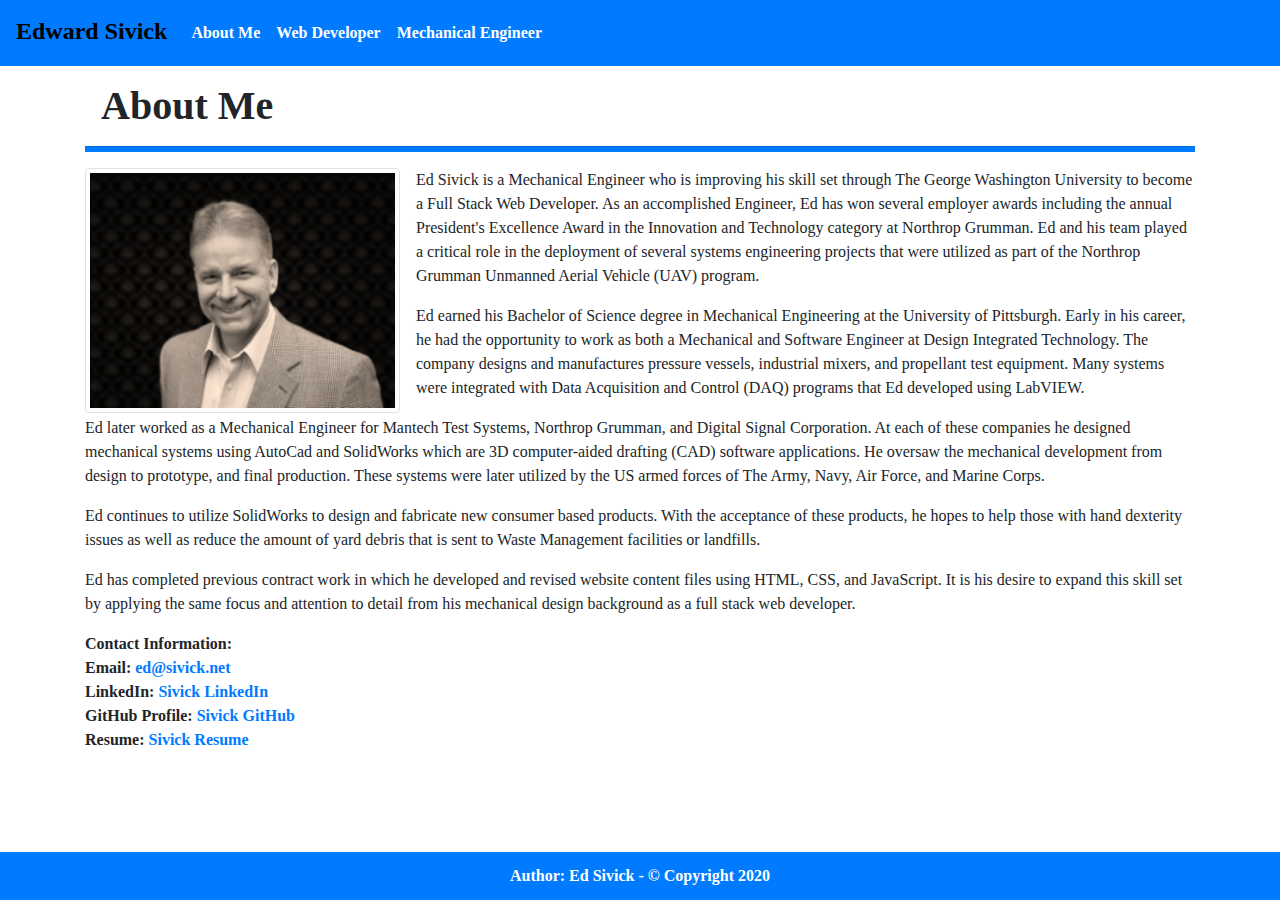
<file: index.html>
<!DOCTYPE html>
<html lang="en-us">

<head>
    <meta charset="UTF-8">
    <meta name="viewport" content="width=device-width, initial-scale=1">
    <!-- Bootstrap CDN -->
    <link rel="stylesheet" href="https://stackpath.bootstrapcdn.com/bootstrap/4.2.1/css/bootstrap.min.css" />
    <!-- scripts from Bootstrap CDN required for hamburger button on navbar to work on small screens -->
    <script src="https://code.jquery.com/jquery-3.3.1.slim.min.js"></script>
    <script src="https://stackpath.bootstrapcdn.com/bootstrap/4.2.1/js/bootstrap.min.js"></script>

    <!-- CSS stylesheet -->
    <link rel="stylesheet" href="assets/style.css">
    <title>Ed Sivick - About Me</title>
</head>

<body>
    <!-- Start Navbar -->
    <nav class="navbar navbar-expand-lg navbar-light bg-primary">
        <span class="navbar-brand mb-1 h1">Edward Sivick</span>
        <button class="navbar-toggler" type="button" data-toggle="collapse" data-target="#navbarSupportedContent"
            aria-controls="navbarSupportedContent" aria-expanded="false" aria-label="Toggle navigation">
            <span class="navbar-toggler-icon"></span>
        </button>
        <div class="collapse navbar-collapse" id="navbarSupportedContent">
            <ul class="nav navbar-nav navbar-right">
                <li class="nav-item">
                    <a class="nav-link" href="index.html">About Me</a>
                </li>
                <li class="nav-item">
                    <a class="nav-link" href="webDev.html">Web Developer</a>
                </li>
                <li class="nav-item">
                    <a class="nav-link" href="mechEng.html">Mechanical Engineer</a>
                </li>
            </ul>
        </div>
    </nav>
    <!-- End Navbar -->
    <main class="container">
        <!-- Grid: Row 1 -->
        <div class="row">
            <!-- Grid: Row 1, Col 1 -->
            <div class="col-md-12">
                <!-- Header -->
                <header class="head_info">
                    <h1>About Me</h1>
                    <hr>
                </header>
                <div class="btm-margin">
                    <!-- Grid: Row 2 -->
                    <div class="row">
                        <!-- Grid: Row 2, Col 1 -->
                        <div class="col-md-12">
                            <img src="assets/images/esivick.png" alt="picture of Ed Sivick"
                                class="img-thumbnail img-right float-left img-ctr">
                            <p class="about">
                                Ed Sivick is a Mechanical Engineer who is improving his skill set through The
                                George Washington University to become a Full Stack Web Developer. As an accomplished
                                Engineer, Ed has won several employer awards including the annual President's Excellence
                                Award in the Innovation and Technology category at Northrop Grumman. Ed and his team
                                played a critical role in the deployment of several systems engineering projects that
                                were utilized as part of the Northrop Grumman Unmanned Aerial Vehicle (UAV) program.
                            </p>
                            <p class="about">
                                Ed earned his Bachelor of Science degree in Mechanical Engineering at the University of
                                Pittsburgh. Early in his career, he had the opportunity to work as both a Mechanical and
                                Software Engineer at Design Integrated Technology. The company designs and manufactures
                                pressure vessels, industrial mixers, and propellant test equipment. Many systems were
                                integrated with Data Acquisition and Control (DAQ) programs that Ed developed using
                                LabVIEW.
                            </p>
                            <p class="about">
                                Ed later worked as a Mechanical Engineer for Mantech Test Systems, Northrop Grumman, and
                                Digital Signal Corporation. At each of these companies he designed mechanical systems
                                using AutoCad and SolidWorks which are 3D computer-aided drafting (CAD) software
                                applications. He oversaw the mechanical development from design to prototype, and final
                                production. These systems were later utilized by the US armed forces of The Army, Navy,
                                Air Force, and Marine Corps.
                            </p>
                            <p class="about">
                                Ed continues to utilize SolidWorks to design and fabricate new consumer based products.
                                With the acceptance of these products, he hopes to help those with hand dexterity issues
                                as well as reduce the amount of yard debris that is sent to Waste Management facilities
                                or landfills.
                            </p>
                            <p class="about">
                                Ed has completed previous contract work in which he developed and revised website
                                content files using HTML, CSS, and JavaScript. It is his desire to expand this skill set
                                by applying the same focus and attention to detail from his mechanical design background
                                as a full stack web developer.
                            </p>
                            <div class="contactInfo about">Contact Information:
                                <p class="about">Email: <a href="mailto:ed@sivick.net">ed@sivick.net</a><br>
                                    LinkedIn: <a href="https://www.linkedin.com/in/ed-sivick-7b570b68/">Sivick
                                        LinkedIn</a><br>
                                    GitHub Profile: <a href="https://github.com/ed-sivick">Sivick GitHub</a><br>
                                    Resume: <a href="assets/esivick_resume_10-05-20.pdf">Sivick Resume</a><br>
                                </p>
                            </div>
                        </div>
                    </div>
                </div>
            </div>
        </div>
    </main>

    <!-- sticky footer -->
    <footer class="footer">
        <p>
            Author: Ed Sivick - &copy; Copyright 2020
        </p>
    </footer>
</body>

</html>
</file>
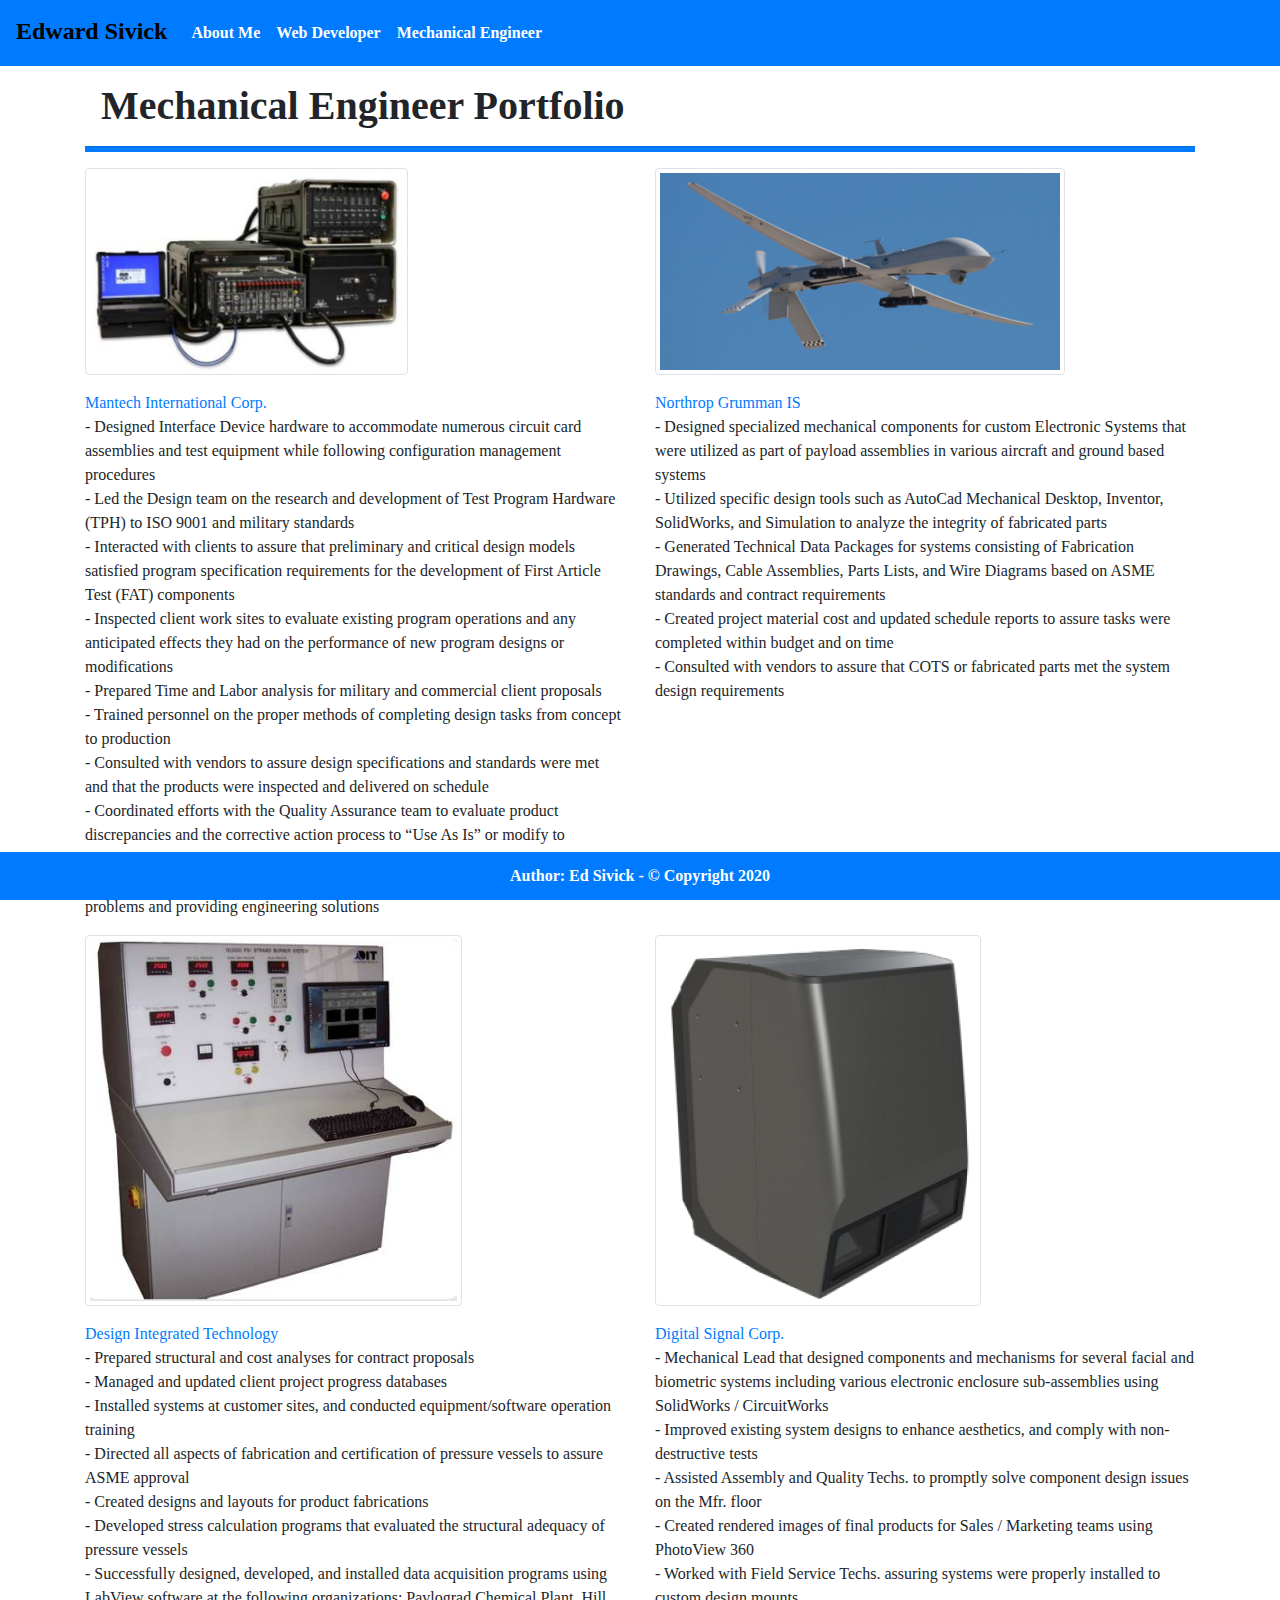
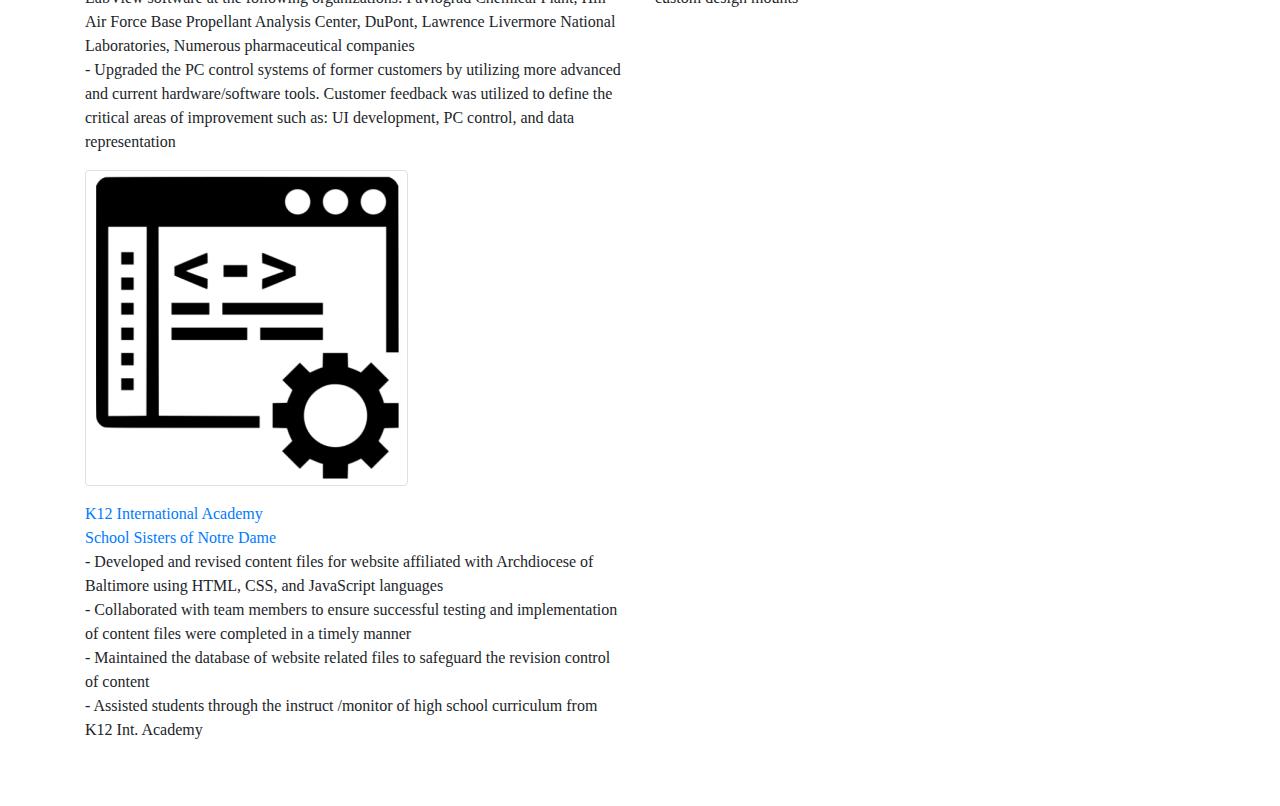
<file: mechEng.html>
<!DOCTYPE html>
<html lang="en-us">

<head>
    <meta charset="UTF-8">
    <meta name="viewport" content="width=device-width, initial-scale=1">
    <!-- Bootstrap CDN -->
    <link rel="stylesheet" href="https://stackpath.bootstrapcdn.com/bootstrap/4.2.1/css/bootstrap.min.css" />
    <!--  scripts from Bootstrap CDN required for hamburger button on navbar to work on small screens -->
    <script src="https://code.jquery.com/jquery-3.3.1.slim.min.js"></script>
    <script src="https://stackpath.bootstrapcdn.com/bootstrap/4.2.1/js/bootstrap.min.js"></script>

    <!-- CSS stylesheet -->
    <link rel="stylesheet" href="assets/style.css">
    <title>Ed Sivick - Mechanical Engineer</title>
</head>

<body>
    <!-- Start Navbar -->
    <nav class="navbar navbar-expand-lg navbar-light bg-primary">
        <span class="navbar-brand mb-1 h1">Edward Sivick</span>
        <button class="navbar-toggler" type="button" data-toggle="collapse" data-target="#navbarSupportedContent"
            aria-controls="navbarSupportedContent" aria-expanded="false" aria-label="Toggle navigation">
            <span class="navbar-toggler-icon"></span>
        </button>
        <div class="collapse navbar-collapse" id="navbarSupportedContent">
            <ul class="nav navbar-nav navbar-right">
                <li class="nav-item">
                    <a class="nav-link" href="index.html">About Me</a>
                </li>
                <li class="nav-item">
                    <a class="nav-link" href="webDev.html">Web Developer</a>
                </li>
                <li class="nav-item">
                    <a class="nav-link" href="mechEng.html">Mechanical Engineer</a>
                </li>
            </ul>
        </div>
    </nav>
    <!-- End Navbar -->
    <!-- main Container -->
    <main class="container">
        <!-- main Grid: Row 1 -->
        <div class="row">
            <!-- main Grid: Row 1, Col 1 -->
            <div class="col-md-12">
                <!-- Header -->
                <header class="head_info">
                    <h1>Mechanical Engineer Portfolio</h1>
                    <hr>
                </header>
            </div>
        </div>
        <!-- main Grid: Row 2 -->
        <div class="row">
            <!-- main Grid: Row 2, Col 1 -->
            <div class="col-md-6">
                <img src="assets/images/mantech.png" alt="circuit card assembly test system" class="img-thumbnail img-btm img-ctr">
                <p class="about">
                    <a href="https://www.mantech.com/">Mantech International Corp.</a>
                    <br>
                    - Designed Interface Device hardware to accommodate numerous circuit card assemblies and test
                    equipment while following configuration management procedures
                    <br>
                    - Led the Design team on the research and development of Test Program Hardware (TPH) to ISO 9001
                    and military standards
                    <br>
                    - Interacted with clients to assure that preliminary and critical design models satisfied
                    program specification requirements for the development of First Article Test (FAT) components
                    <br>
                    - Inspected client work sites to evaluate existing program operations and any anticipated
                    effects they had on the performance of new program designs or modifications
                    <br>
                    - Prepared Time and Labor analysis for military and commercial client proposals
                    <br>
                    - Trained personnel on the proper methods of completing design tasks from concept to production
                    <br>
                    - Consulted with vendors to assure design specifications and standards were met and that the
                    products were inspected and delivered on schedule
                    <br>
                    - Coordinated efforts with the Quality Assurance team to evaluate product discrepancies and the
                    corrective action process to “Use As Is” or modify to eliminate project schedule conflicts
                    <br>
                    - Corrected several projects that had fallen behind deadlines by quickly identifying problems
                    and providing engineering solutions
                </p>
            </div>
            <!-- main Grid: Row 2, Col 2 -->
            <div class="col-md-6">
                <img src="assets/images/northrop.png" alt="image of facial recognition system" class="img-thumbnail img-btm img-ctr">
                <p class="about">
                    <a href="https://www.northropgrumman.com/">Northrop Grumman IS</a>
                    <br>
                    - Designed specialized mechanical components for custom Electronic Systems that were utilized as
                    part of payload assemblies in various aircraft and ground based systems
                    <br>
                    - Utilized specific design tools such as AutoCad Mechanical Desktop, Inventor, SolidWorks, and
                    Simulation to analyze the integrity of fabricated parts
                    <br>
                    - Generated Technical Data Packages for systems consisting of Fabrication Drawings, Cable
                    Assemblies, Parts Lists, and Wire Diagrams based on ASME standards and contract requirements
                    <br>
                    - Created project material cost and updated schedule reports to assure tasks were completed
                    within budget and on time
                    <br>
                    - Consulted with vendors to assure that COTS or fabricated parts met the system design
                    requirements
                </p>
            </div>
        </div>
        <!-- main Grid: Row 3 -->
        <div class="row">
            <!-- main Grid: Row 3, Col 1 -->
            <div class="col-md-6">
                <img src="assets/images/dit.png" alt="image propellant test system" class="img-thumbnail img-btm img-ctr">
                <p class="about">
                    <a href="https://www.ditusa.com/">Design Integrated Technology</a>
                    <br>
                    - Prepared structural and cost analyses for contract proposals
                    <br>
                    - Managed and updated client project progress databases
                    <br>
                    - Installed systems at customer sites, and conducted equipment/software operation training
                    <br>
                    - Directed all aspects of fabrication and certification of pressure vessels to assure ASME
                    approval
                    <br>
                    - Created designs and layouts for product fabrications
                    <br>
                    - Developed stress calculation programs that evaluated the structural adequacy of pressure
                    vessels
                    <br>
                    - Successfully designed, developed, and installed data acquisition programs using LabView
                    software at the following organizations: Pavlograd Chemical Plant, Hill Air Force Base Propellant
                    Analysis Center, DuPont, Lawrence Livermore National Laboratories, Numerous pharmaceutical companies
                    <br>
                    - Upgraded the PC control systems of former customers by utilizing more advanced and current
                    hardware/software tools. Customer feedback was utilized to define the critical areas of
                    improvement such as: UI development, PC control, and data representation
                </p>
            </div>
            <!-- main Grid: Row 3, Col 2 -->
            <div class="col-md-6">
                <img src="assets/images/dsc.png" alt="image of facial recognition system" class="img-thumbnail img-btm img-ctr">
                <p class="about">
                    <a href="http://stereovisioninc.com/">Digital Signal Corp.</a>
                    <br>
                    - Mechanical Lead that designed components and mechanisms for several facial and biometric
                    systems including various electronic enclosure sub-assemblies using SolidWorks / CircuitWorks
                    <br>
                    - Improved existing system designs to enhance aesthetics, and comply with non-destructive
                    tests
                    <br>
                    - Assisted Assembly and Quality Techs. to promptly solve component design issues on the Mfr.
                    floor
                    <br>
                    - Created rendered images of final products for Sales / Marketing teams using PhotoView 360
                    <br>
                    - Worked with Field Service Techs. assuring systems were properly installed to custom design
                    mounts
                </p>
            </div>
        </div>
        <div class="btm-margin">
            <!-- main Grid: Row 4 -->
            <div class="row">
                <!-- main Grid: Row 4, Col 1 -->
                <div class="col-md-6">
                    <img src="assets/images/webdev.png" alt="image of web development" class="img-thumbnail img-btm img-ctr">
                    <p class="about">
                        <a href="https://www.k12privateacademy.com/">K12 International Academy</a>
                        <br>
                        <a href="https://atlanticmidwest.org/">School Sisters of Notre Dame</a>
                        <br>
                        - Developed and revised content files for website affiliated with Archdiocese of Baltimore
                        using HTML, CSS, and JavaScript languages
                        <br>
                        - Collaborated with team members to ensure successful testing and implementation of content
                        files were completed in a timely manner
                        <br>
                        - Maintained the database of website related files to safeguard the revision control of
                        content
                        <br>
                        - Assisted students through the instruct /monitor of high school curriculum from K12 Int.
                        Academy
                    </p>
                </div>
                <!-- main Grid: Row 4, Col 2 empty -->
                <div class="col-md-6">
                </div>
            </div>
        </div>
    </main>

    <!-- sticky footer -->
    <footer class="footer">
        <div class="container">
            <p>
                Author: Ed Sivick - &copy; Copyright 2020
            </p>
        </div>

    </footer>
</body>

</html>
</file>
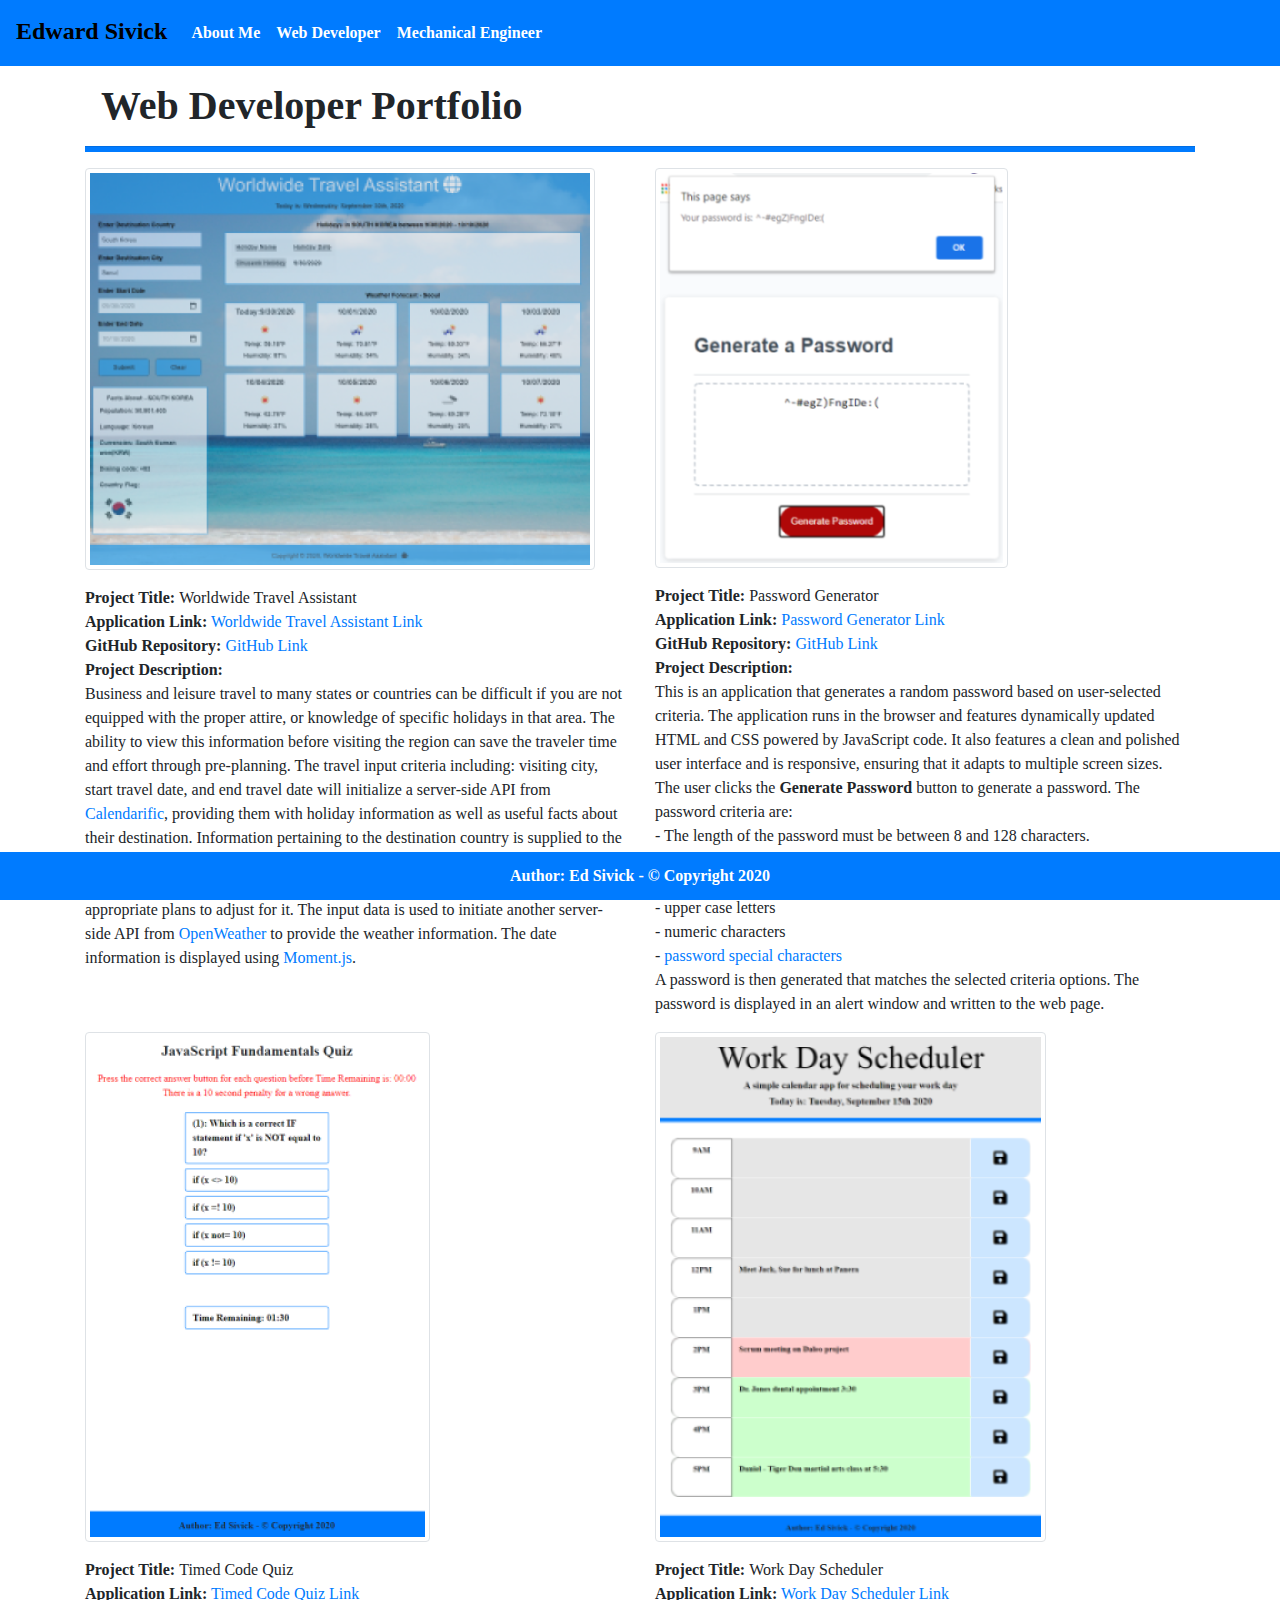
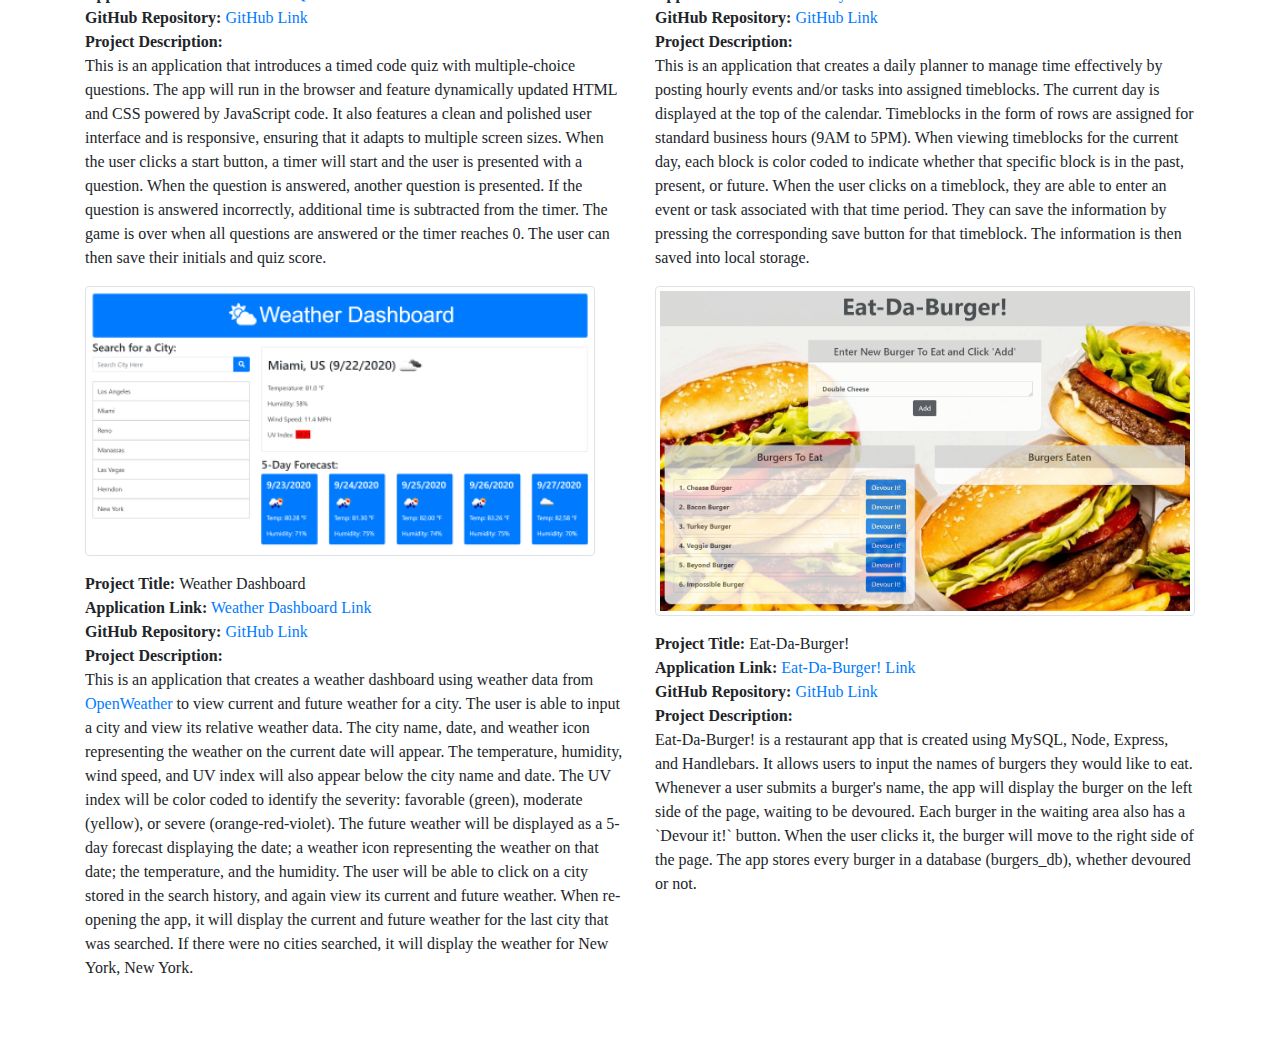
<file: webDev.html>
<!DOCTYPE html>
<html lang="en-us">

<head>
    <meta charset="UTF-8">
    <meta name="viewport" content="width=device-width, initial-scale=1">
    <!-- Bootstrap CDN -->
    <link rel="stylesheet" href="https://stackpath.bootstrapcdn.com/bootstrap/4.2.1/css/bootstrap.min.css" />
    <!--  scripts from Bootstrap CDN required for hamburger button on navbar to work on small screens -->
    <script src="https://code.jquery.com/jquery-3.3.1.slim.min.js"></script>
    <script src="https://stackpath.bootstrapcdn.com/bootstrap/4.2.1/js/bootstrap.min.js"></script>

    <!-- CSS stylesheet -->
    <link rel="stylesheet" href="assets/style.css">
    <title>Ed Sivick - Web Developer</title>
</head>

<body>
    <!-- Start Navbar -->
    <nav class="navbar navbar-expand-lg navbar-light bg-primary">
        <span class="navbar-brand mb-1 h1">Edward Sivick</span>
        <button class="navbar-toggler" type="button" data-toggle="collapse" data-target="#navbarSupportedContent"
            aria-controls="navbarSupportedContent" aria-expanded="false" aria-label="Toggle navigation">
            <span class="navbar-toggler-icon"></span>
        </button>
        <div class="collapse navbar-collapse" id="navbarSupportedContent">
            <ul class="nav navbar-nav navbar-right">
                <li class="nav-item">
                    <a class="nav-link" href="index.html">About Me</a>
                </li>
                <li class="nav-item">
                    <a class="nav-link" href="webDev.html">Web Developer</a>
                </li>
                <li class="nav-item">
                    <a class="nav-link" href="mechEng.html">Mechanical Engineer</a>
                </li>
            </ul>
        </div>
    </nav>
    <!-- End Navbar -->
    <!-- main Container -->
    <main class="container">
        <!-- main Grid: Row 1 -->
        <div class="row">
            <!-- main Grid: Row 1, Col 1 -->
            <div class="col-md-12">
                <!-- Header -->
                <header class="head_info">
                    <h1>Web Developer Portfolio</h1>
                    <hr>
                </header>
            </div>
        </div>
        <!-- main Grid: Row 2 -->
        <div class="row">
            <!-- main Grid: Row 2, Col 1 -->
            <div class="col-sm-12 col-md-6 col-lg-6">
                <img src="assets/images/seoul.png"
                    alt="city and country information including weather forecast for Seoul, South Korea"
                    class="img-thumbnail img-btm img-ctr">
                <p class="about"> <strong>Project Title: </strong>Worldwide Travel Assistant<br>
                    <strong>Application Link:</strong> <a
                        href="https://ed-sivick.github.io/world-wide-travel-assistant/index.html">Worldwide Travel
                        Assistant Link</a>
                    <br>
                    <strong>GitHub Repository:</strong> <a
                        href="https://github.com/ed-sivick/world-wide-travel-assistant">GitHub Link</a>
                    <br>
                    <strong>Project Description:</strong><br>
                    Business and leisure travel to many states or countries can be difficult if you are not equipped
                    with the proper attire, or knowledge of specific holidays in that area. The ability to view this
                    information before visiting the region can save the traveler time and effort through pre-planning.
                    The travel input criteria including: visiting city, start travel date, and end travel date will
                    initialize a server-side API from <a href="https://calendarific.com/">Calendarific</a>, providing
                    them with holiday information as well as useful facts about their destination. Information
                    pertaining
                    to the destination country is supplied to the app by means of an API from
                    <a href="https://restcountries.eu/#rest-countries">Rest Countries</a>. The traveler can also utilize
                    the weather information for that destination, and select the proper clothing or make appropriate
                    plans
                    to adjust for it. The input data is used to initiate another server-side API from
                    <a href="https://openweathermap.org/">OpenWeather</a> to provide the weather information. The date
                    information is displayed using <a href="https://momentjs.com/">Moment.js</a>.
                </p>
            </div>
            <!-- main Grid: Row 2, Col 2 -->
            <div class="col-sm-12 col-md-6 col-lg-6">
                <img src="assets/images/passwordgen.png" alt="image of generated password"
                    class="img-thumbnail img-btm img-ctr">
                <p class="about"> <strong>Project Title: </strong>Password Generator<br>
                    <strong>Application Link:</strong> <a
                        href="https://ed-sivick.github.io/3-password_generator/index.html">Password Generator Link</a>
                    <br>
                    <strong>GitHub Repository:</strong> <a
                        href="https://github.com/ed-sivick/3-password_generator">GitHub Link</a>
                    <br>
                    <strong>Project Description:</strong><br>
                    This is an application that generates a random password based on user-selected criteria. The
                    application runs in the browser and features dynamically updated HTML and CSS powered by
                    JavaScript code. It also features a clean and polished user interface and is responsive,
                    ensuring that it adapts to multiple screen sizes.<br>
                    The user clicks the <strong>Generate Password</strong> button to generate a password.
                    The password criteria are:<br>
                    - The length of the password must be between 8 and 128 characters.<br>
                    - The user must select at least 1 of the 4 groups of characters listed below:<br>
                    - lower case letters<br>
                    - upper case letters<br>
                    - numeric characters<br>
                    - <a href="https://www.owasp.org/index.php/Password_special_characters">password special
                        characters</a><br>
                    A password is then generated that matches the selected criteria options. The password is displayed
                    in an alert window and written to the web page.
                </p>
            </div>
        </div>
        <!-- main Grid: Row 3 -->
        <div class="row">
            <!-- main Grid: Row 3, Col 1 -->
            <div class="col-sm-12 col-md-6 col-lg-6">
                <img src="assets/images/quiz.png" alt="image of javascript quiz" class="img-thumbnail img-btm img-ctr">
                <p class="about"> <strong>Project Title: </strong>Timed Code Quiz<br>
                    <strong>Application Link:</strong> <a href="https://ed-sivick.github.io/4-Web-APIs/">Timed Code Quiz
                        Link</a>
                    <br>
                    <strong>GitHub Repository:</strong> <a href="https://github.com/ed-sivick/4-Web-APIs">GitHub
                        Link</a>
                    <br>
                    <strong>Project Description:</strong><br>
                    This is an application that introduces a timed code quiz with multiple-choice questions. The app
                    will run in the browser and feature dynamically updated HTML and CSS powered by JavaScript code. It
                    also features a clean and polished user interface and is responsive, ensuring that it adapts to
                    multiple screen sizes. When the user clicks a start button, a timer will start and the user is
                    presented with a question. When the question is answered, another question is presented. If the
                    question is answered incorrectly, additional time is subtracted from the timer. The game is over
                    when all questions are answered or the timer reaches 0. The user can then save their initials and
                    quiz score.
                </p>
            </div>
            <!-- main Grid: Row 3, Col 2 -->
            <div class="col-sm-12 col-md-6 col-lg-6">
                <img src="assets/images/scheduler.png" alt="image of work day schedule"
                    class="img-thumbnail img-btm img-ctr">
                <p class="about"> <strong>Project Title: </strong>Work Day Scheduler<br>
                    <strong>Application Link:</strong> <a href="https://ed-sivick.github.io/5-Work_Day_Scheduler/">Work
                        Day Scheduler Link</a>
                    <br>
                    <strong>GitHub Repository:</strong> <a
                        href="https://github.com/ed-sivick/5-Work_Day_Scheduler">GitHub Link</a>
                    <br>
                    <strong>Project Description:</strong><br>
                    This is an application that creates a daily planner to manage time effectively by posting hourly
                    events and/or tasks into assigned timeblocks. The current day is displayed at the top of the
                    calendar. Timeblocks in the form of rows are assigned for standard business hours (9AM to 5PM).
                    When viewing timeblocks for the current day, each block is color coded to indicate whether that
                    specific block is in the past, present, or future. When the user clicks on a timeblock, they are
                    able to enter an event or task associated with that time period. They can save the information by
                    pressing the corresponding save button for that timeblock. The information is then saved into
                    local storage.
                </p>
            </div>
        </div>
        <div class="btm-margin">
            <!-- main Grid: Row 4 -->
            <div class="row">
                <!-- main Grid: Row 4, Col 1 -->
                <div class="col-sm-12 col-md-6 col-lg-6">
                    <img src="assets/images/weather.png"
                        alt="image of weather dashboard showing current and five day forecast for weather in Miami, Florida"
                        class="img-thumbnail img-btm img-ctr">
                    <p class="about"> <strong>Project Title: </strong>Weather Dashboard<br>
                        <strong>Application Link:</strong> <a
                            href="https://ed-sivick.github.io/6-weather_dashboard/">Weather Dashboard Link</a>
                        <br>
                        <strong>GitHub Repository:</strong> <a
                            href="https://github.com/ed-sivick/6-weather_dashboard">GitHub Link</a>
                        <br>
                        <strong>Project Description:</strong><br>
                        This is an application that creates a weather dashboard using weather data from
                        <a href="https://openweathermap.org/">OpenWeather</a> to view current and future
                        weather for a city. The user is able to input a city and view its relative weather data.
                        The city name, date, and weather icon representing the weather on the current date will appear.
                        The temperature, humidity, wind speed, and UV index will also appear below the city name and
                        date. The UV index will be color coded to identify the severity: favorable (green),
                        moderate (yellow), or severe (orange-red-violet). The future weather will be displayed as a
                        5-day forecast displaying the date; a weather icon representing the weather on that date;
                        the temperature, and the humidity. The user will be able to click on a city stored in the search
                        history, and again view its current and future weather. When re-opening the app, it will display
                        the current and future weather for the last city that was searched. If there were no cities
                        searched, it will display the weather for New York, New York.
                    </p>
                </div>
                <!-- main Grid: Row 4, Col 2 -->
                <div class="col-sm-12 col-md-6 col-lg-6">
                    <img src="assets/images/add1.png"
                        alt="image of burger logger app showing Add a new Burger card, Burgers To Eat card, and Burgers Eaten card "
                        class="img-thumbnail img-btm img-ctr">
                    <p class="about"> <strong>Project Title: </strong>Eat-Da-Burger!<br>
                        <strong>Application Link:</strong> <a
                            href="https://arcane-inlet-67971.herokuapp.com/">Eat-Da-Burger! Link</a>
                        <br>
                        <strong>GitHub Repository:</strong> <a href="https://github.com/ed-sivick/13-burger">GitHub
                            Link</a>
                        <br>
                        <strong>Project Description:</strong><br>
                        Eat-Da-Burger! is a restaurant app that is created using MySQL, Node, Express, and Handlebars.
                        It allows users to input the names of burgers they would like to eat. Whenever a user submits a
                        burger's name, the app will display the burger on the left side of the page, waiting to be
                        devoured. Each burger in the waiting area also has a `Devour it!` button. When the user clicks
                        it, the burger will move to the right side of the page. The app stores every burger in a
                        database (burgers_db), whether devoured or not.
                    </p>
                </div>
            </div>
        </div>
    </main>

    <!-- sticky footer -->
    <footer class="footer">
        <div class="container">
            <p>
                Author: Ed Sivick - &copy; Copyright 2020
            </p>
        </div>

    </footer>
</body>

</html>
</file>
<file: assets/style.css>
/* navbar style (Edward Sivick) */
.navbar-light .navbar-brand {
    font-family: 'Times New Roman', Times, serif;
    font-size: 1.5rem;
    font-weight: bolder;
    color: black;
}
/* navbar style (About/Contact Me, My Portfolio) */
.navbar-light .navbar-nav .nav-link{
    font-family: 'Times New Roman', Times, serif;
    font-size: 1rem;
    font-weight: bold;
    color: white;
}
/* h1 text style in head_info class */
.head_info h1 {
    font-family: 'Times New Roman', Times, serif;
    font-weight: bold;
    padding-left: 1rem;
    padding-top: 1rem;
}
/* horizontal ruler (hr) style */
.head_info hr {
    height:5px;
    background-color: #007bff;
}
/* right margin of images */
.img-right {
    margin-right: 1rem;
}
/* bottom margin of images */
.img-btm {
    margin-bottom: 1rem;
}
/* p text style inside about class */
.about {
    font-family: 'Times New Roman', Times, serif;
    font-size: 1rem;   
}
/* style for Contact Form */
.form-group {
    font-family: 'Times New Roman', Times, serif;
    font-size: 1rem;
    font-weight: bold;  
}
/* style for Submit button */
.btn {
    font-size: 1rem;
    background-color: #007bff;
    padding: .375rem 1.75rem;  
}
/* prevents Portfolio content from being hidden by footer */
.btm-margin {
    margin-bottom: 3rem;
}
/* Styling for contact info div */
.contactInfo {
    font-size: 1rem;
    font-weight: bold;
}
/* footer class style */
.footer {
    font-family: 'Times New Roman', Times, serif;
    font-size: 1rem;
    color: white;
    font-weight: bold;
    text-align: center;
    position: fixed;
    left: 0;
    bottom: 0;
    width: 100%;
    height: 3rem;
    line-height: 3rem;
    background-color: #007bff;
}
</file>
